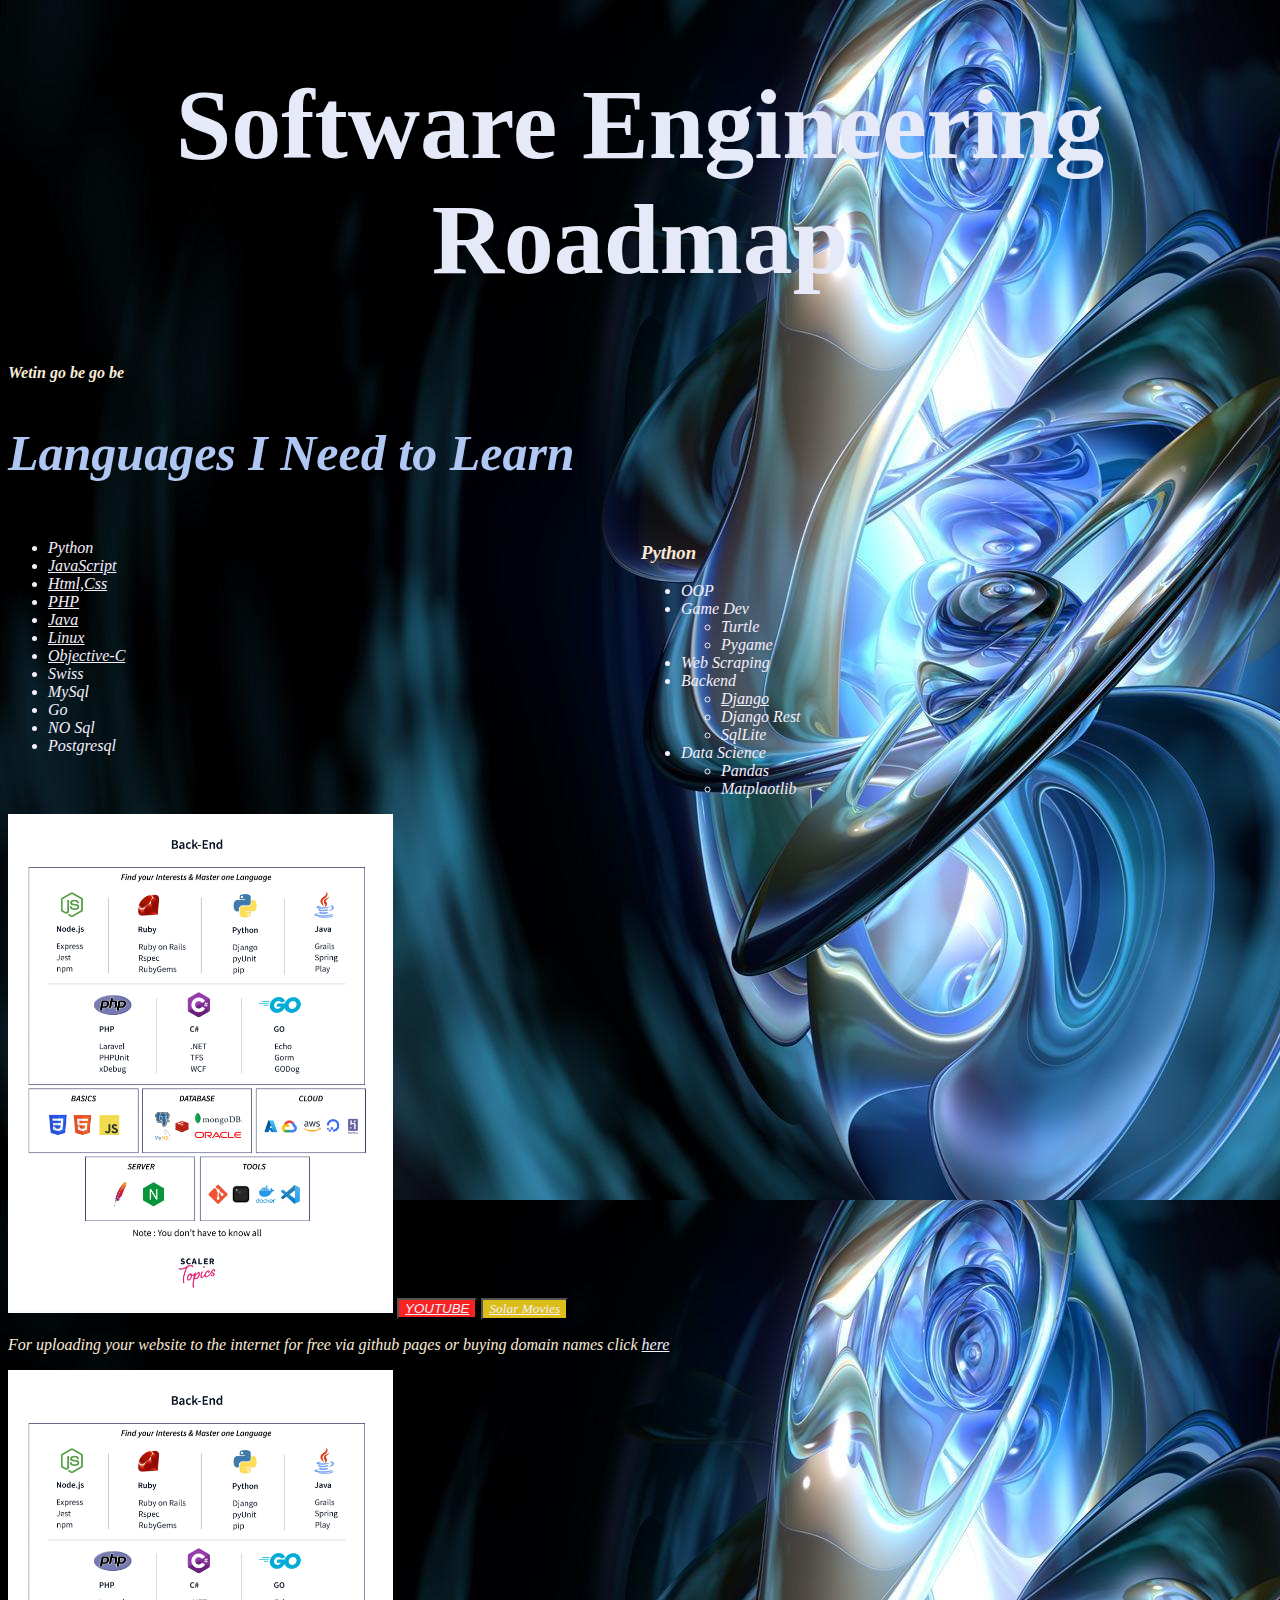
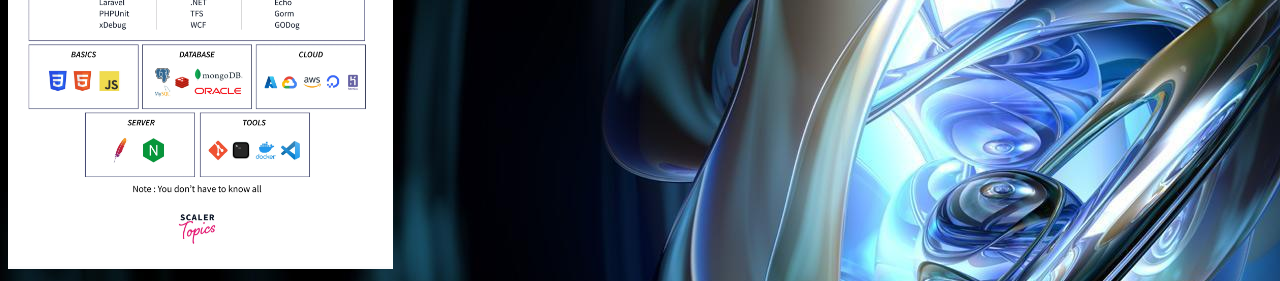
<file: index.html>
<!DOCTYPE html>
<html>
    <head>
        <title>Software Engineering Road Map</title>
        <h1>Software Engineering Roadmap</h1>
        <h4>Wetin go be go be</h4>
        <link rel="stylesheet" href="styles.css">
    </head>
    <body>
        
        <h2>Languages I Need to Learn</h2>
            
    <div class="grid-container">
        <div class="grid-child 1">
            <ul>
                <li>Python</li>
                <li><a href="https://www.youtube.com/watch?v=jS4aFq5-91M">JavaScript</a></li>
                <li><a href="https://www.youtube.com/watch?v=G3e-cpL7ofc&t=1s">Html,Css</a></li>
                <li><a href="https://www.youtube.com/watch?v=OK_JCtrrv-c">PHP</a></li>
                <li><a  href="https://www.youtube.com/watch?v=xk4_1vDrzzo">Java</a></li>
                <li><a href="https://www.youtube.com/watch?v=ROjZy1WbCIA">Linux</a></li>
                <li><a href="https://www.youtube.com/watch?v=1jDS9KCYwFI&list=PL38860A77CF9B4923">Objective-C</a></li>
                <li>Swiss</li>
                <li>MySql</li>
                <li>Go</li>
                <li>NO Sql</li>
                <li>Postgresql</li>
                
            </ul>
        </div>
        <div class="grid-child 2">
          <h3>Python</h3>
             <ul>
                <li>OOP</li>
                <li>Game Dev
                    <ul>
                        <li>Turtle</li>
                        <li>Pygame</li>
                    </ul>
                </li>
                <li>Web Scraping</li>
                <li>Backend<ul>
                        <li><a href="https://www.youtube.com/watch?v=jBzwzrDvZ18&t=1s">Django</a></li>
                        <li>Django Rest</li>
                        <li>SqlLite</li>
                    </ul>
                </li>
                <li>Data Science
                    <ul>
                        <li>Pandas</li>
                        <li>Matplaotlib</li>

                    </ul>
                </li>
             </ul>
        </div>
    </div>
    <img src="backend_roadmap.png" alt="The Roadmap">
            
        <button class="b1"><a href="https://www.youtube.com/" target="_blank">YOUTUBE</a></button>
        <button class="face"><a href="https://solarmovie.pe/" target="_blank">Solar Movies</a></button>
        <p>For uploading your website to the internet for free via github pages or buying domain 
        names click <a href="https://www.youtube.com/watch?v=p1QU3kLFPdg">here</a></p>
        <img src="backend_roadmap.png" alt="The Roadmap">
    </body>
</html>
</file>
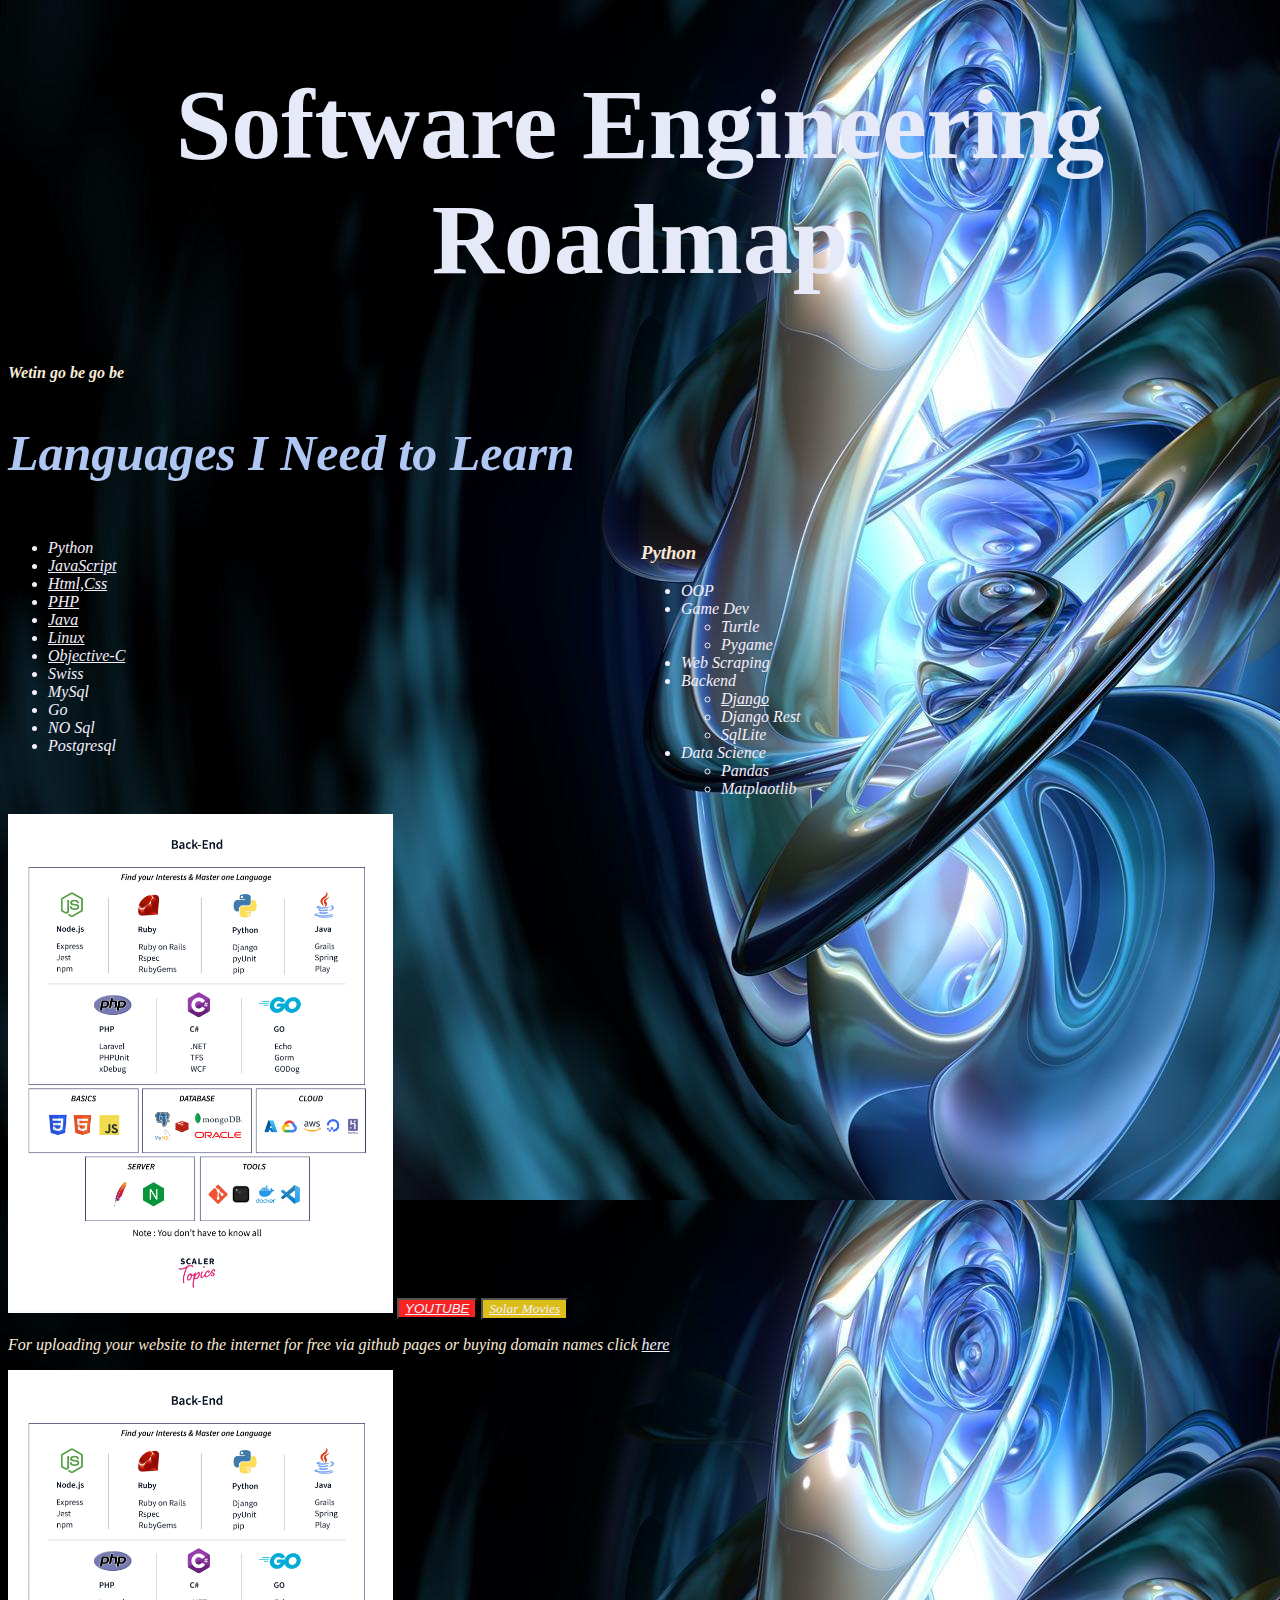
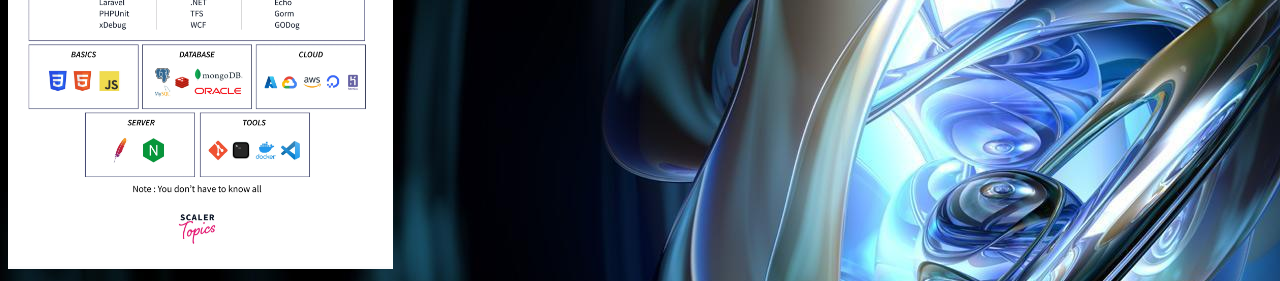
<file: demo.html>
<!DOCTYPE html>
<html>
    <head>
        <title>Software Engineering Road Map</title>
        <h1>Software Engineering Roadmap</h1>
        <h4>Wetin go be go be</h4>
        <link rel="stylesheet" href="styles.css">
    </head>
    <body>
        
        <h2>Languages I Need to Learn</h2>
            
    <div class="grid-container">
        <div class="grid-child 1">
            <ul>
                <li>Python</li>
                <li><a href="https://www.youtube.com/watch?v=jS4aFq5-91M">JavaScript</a></li>
                <li><a href="https://www.youtube.com/watch?v=G3e-cpL7ofc&t=1s">Html,Css</a></li>
                <li><a href="https://www.youtube.com/watch?v=OK_JCtrrv-c">PHP</a></li>
                <li><a  href="https://www.youtube.com/watch?v=xk4_1vDrzzo">Java</a></li>
                <li><a href="https://www.youtube.com/watch?v=ROjZy1WbCIA">Linux</a></li>
                <li><a href="https://www.youtube.com/watch?v=1jDS9KCYwFI&list=PL38860A77CF9B4923">Objective-C</a></li>
                <li>Swiss</li>
                <li>MySql</li>
                <li>Go</li>
                <li>NO Sql</li>
                <li>Postgresql</li>
                
            </ul>
        </div>
        <div class="grid-child 2">
          <h3>Python</h3>
             <ul>
                <li>OOP</li>
                <li>Game Dev
                    <ul>
                        <li>Turtle</li>
                        <li>Pygame</li>
                    </ul>
                </li>
                <li>Web Scraping</li>
                <li>Backend<ul>
                        <li><a href="https://www.youtube.com/watch?v=jBzwzrDvZ18&t=1s">Django</a></li>
                        <li>Django Rest</li>
                        <li>SqlLite</li>
                    </ul>
                </li>
                <li>Data Science
                    <ul>
                        <li>Pandas</li>
                        <li>Matplaotlib</li>

                    </ul>
                </li>
             </ul>
        </div>
    </div>
    <img src="backend_roadmap.png" alt="The Roadmap">
            
        <button class="b1"><a href="https://www.youtube.com/" target="_blank">YOUTUBE</a></button>
        <button class="face"><a href="https://solarmovie.pe/" target="_blank">Solar Movies</a></button>
        <p>For uploading your website to the internet for free via github pages or buying domain 
        names click <a href="https://www.youtube.com/watch?v=p1QU3kLFPdg">here</a></p>
        <img src="backend_roadmap.png" alt="The Roadmap">
    </body>
</html>
</file>
<file: styles.css>
h1{
    text-align: center;
    font-weight: 300px;
    border: brown;
    color: rgb(229, 233, 248);
    font-size: 100px;
    font-style: normal;
}
body{
    background-color: rgb(145, 226, 120);
    font-style: italic;
    border-color: rgb(22, 128, 221);
    border-width: 50px;
    background-image: url('back.jpg');
    color: antiquewhite;
}
li,a{
    color: rgb(245, 239, 252);
    font-style: oblique;
    
}
h2{
    
    color: rgb(176, 199, 243);
    font-size: 50px;
}
.b1{
    background-color: rgb(248, 36, 36);
}
.face{
    background-color: rgb(219, 190, 26);
    font-style: italic;
    font-family: 'Times New Roman', Times, serif;
}
image{
white-space: nowrap;
}

.grid-container{
    display: grid;
    grid-template-columns: 1fr 1fr;
    grid-gap: 2px;
}
</file>
